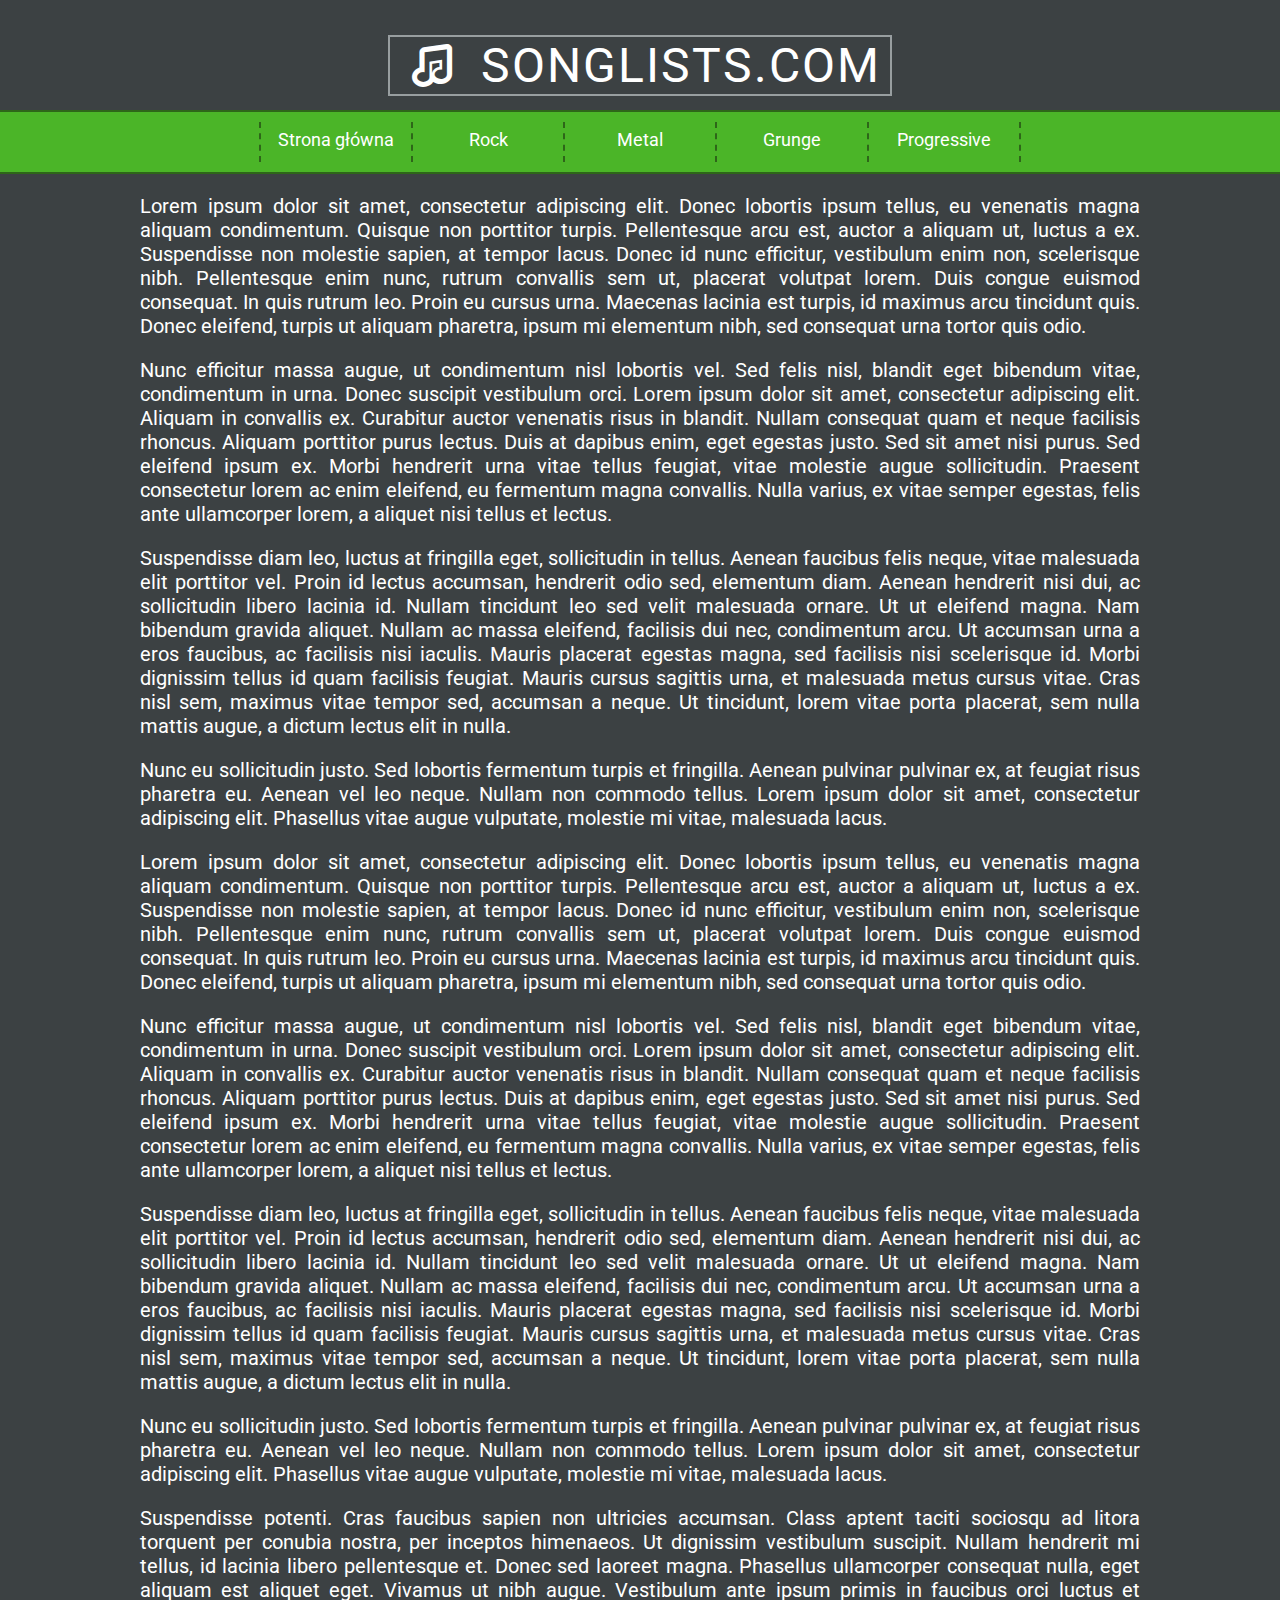
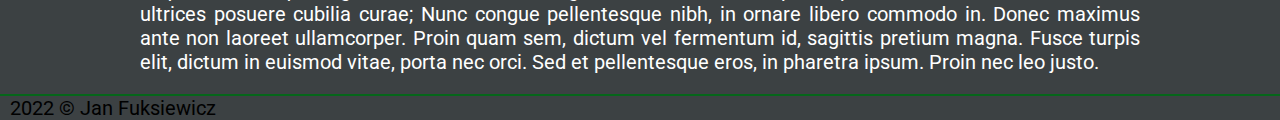
<file: index.html>
<!DOCTYPE HTML>
<html lang="pl">
<head>
	<meta charset="utf-8" />
	<meta http-equiv="X-UA-Compatible" content="IE=edge,chrome=1" />
	
	<title>Informatyka - Klasa 1a | SongLists</title>
	
	<meta name="description" content="temp" />
	
	<link rel="stylesheet" href="style.css" type="text/css" />
	<link rel="stylesheet" href="css/fontello.css" type="text/css" />
	<link href='http://fonts.googleapis.com/css?family=Lato|Josefin+Sans&subset=latin,latin-ext' rel='stylesheet' type='text/css'>
	<link rel="preconnect" href="https://fonts.googleapis.com">
	<link rel="preconnect" href="https://fonts.gstatic.com" crossorigin>
	<link href="https://fonts.googleapis.com/css2?family=Roboto:wght@400&display=swap" rel="stylesheet">
	<script src="https://ajax.googleapis.com/ajax/libs/jquery/2.2.4/jquery.min.js"></script>
	<script src="jquery.scrollTo.min.js"></script>
	<script>
		jQuery(function($)
		{	
			//scroll-reset
			$.scrollTo(0);
			
			$('#link1').click(function() { $.scrollTo($('#budowa-crt'), 500); });
			$('#link2').click(function() { $.scrollTo($('#dzial-crt'), 500); });
			$('#link3').click(function() { $.scrollTo($('#maska'), 500); });
			$('#link4').click(function() { $.scrollTo($('#wad-crt'), 500); });
			$('#link5').click(function() { $.scrollTo($('#par-crt'), 500); });
			$('#link6').click(function() { $.scrollTo($('#budowa-lcd'), 500); });
			$('#link7').click(function() { $.scrollTo($('#dzial-lcd'), 500); });
			$('#link8').click(function() { $.scrollTo($('#matryce-lcd'), 500); });
			$('#link9').click(function() { $.scrollTo($('#wad-lcd'), 500); });
			$('#link10').click(function() { $.scrollTo($('#par-lcd'), 500); });
			$('#link11').click(function() { $.scrollTo($('#dsub'), 500); });
			$('#link12').click(function() { $.scrollTo($('#dvi'), 500); });
			$('#link13').click(function() { $.scrollTo($('#hd'), 500); });
			$('#link14').click(function() { $.scrollTo($('#przysz'), 500); });
			$('#link15').click(function() { $.scrollTo($('#zrodla'), 500); });
			$('.scrollup').click(function() { $.scrollTo($('body'), 1000); });
			
		});
		$(window).scroll(function()
		{
			if($(this).scrollTop()>300) $('.scrollup').fadeIn();
			else $('.scrollup').fadeOut();		
		}
		);
	
	
	</script>
	
</head>

<body>
	<div class="wrapper">
	<a href="#" class="scrollup"> </a>
		<div class="header">
			<div class="logo"> <i class="icon-music-outline"></i> SongLists.com</div>
		</div>
		<div class="nav">
			<ol class="top">
				<li><a href="index.html">Strona główna</a></li>
				<li><a>Rock</a>
					<ul>
						<li><a href="acdc.html">AC/DC</a></li>
						<li><a href="led.html">Led Zeppelin</a></li>
					</ul>
				</li>
				<li><a>Metal</a>
					<ul>
						<li><a href="ratm.html">RATM</a></li>
						<li><a href="judas.html">Judas Priest</a></li>
						<li><a href="black.html">Black Sabbath</a></li>
					</ul>
				</li>
				<li><a>Grunge</a>
					<ul>
					<li><a href="nirvana.html">Nirvana</a></li>
					<li><a href="aic.html">Alice in Chains</a></li>
					<li><a href="sound.html">Soundgarden</a></li>
					</ul>
				</li>
				<li><a>Progressive</a>
					<ul>
					<li><a href="pink.html">Pink Floyd</a></li>
					<li><a href="beatles.html">The Beatles</a></li>
					<li><a href="doors.html">The Doors</a></li>
					</ul>
				</li>
			</ol>
		</div>
				
		<div class="content">
		<p>Lorem ipsum dolor sit amet, consectetur adipiscing elit. Donec lobortis ipsum tellus, eu venenatis magna aliquam condimentum. Quisque non porttitor turpis. Pellentesque arcu est, auctor a aliquam ut, luctus a ex. Suspendisse non molestie sapien, at tempor lacus. Donec id nunc efficitur, vestibulum enim non, scelerisque nibh. Pellentesque enim nunc, rutrum convallis sem ut, placerat volutpat lorem. Duis congue euismod consequat. In quis rutrum leo. Proin eu cursus urna. Maecenas lacinia est turpis, id maximus arcu tincidunt quis. Donec eleifend, turpis ut aliquam pharetra, ipsum mi elementum nibh, sed consequat urna tortor quis odio.</p>

		<p>Nunc efficitur massa augue, ut condimentum nisl lobortis vel. Sed felis nisl, blandit eget bibendum vitae, condimentum in urna. Donec suscipit vestibulum orci. Lorem ipsum dolor sit amet, consectetur adipiscing elit. Aliquam in convallis ex. Curabitur auctor venenatis risus in blandit. Nullam consequat quam et neque facilisis rhoncus. Aliquam porttitor purus lectus. Duis at dapibus enim, eget egestas justo. Sed sit amet nisi purus. Sed eleifend ipsum ex. Morbi hendrerit urna vitae tellus feugiat, vitae molestie augue sollicitudin. Praesent consectetur lorem ac enim eleifend, eu fermentum magna convallis. Nulla varius, ex vitae semper egestas, felis ante ullamcorper lorem, a aliquet nisi tellus et lectus.</p>

		<p>Suspendisse diam leo, luctus at fringilla eget, sollicitudin in tellus. Aenean faucibus felis neque, vitae malesuada elit porttitor vel. Proin id lectus accumsan, hendrerit odio sed, elementum diam. Aenean hendrerit nisi dui, ac sollicitudin libero lacinia id. Nullam tincidunt leo sed velit malesuada ornare. Ut ut eleifend magna. Nam bibendum gravida aliquet. Nullam ac massa eleifend, facilisis dui nec, condimentum arcu. Ut accumsan urna a eros faucibus, ac facilisis nisi iaculis. Mauris placerat egestas magna, sed facilisis nisi scelerisque id. Morbi dignissim tellus id quam facilisis feugiat. Mauris cursus sagittis urna, et malesuada metus cursus vitae. Cras nisl sem, maximus vitae tempor sed, accumsan a neque. Ut tincidunt, lorem vitae porta placerat, sem nulla mattis augue, a dictum lectus elit in nulla.</p>

		<p>Nunc eu sollicitudin justo. Sed lobortis fermentum turpis et fringilla. Aenean pulvinar pulvinar ex, at feugiat risus pharetra eu. Aenean vel leo neque. Nullam non commodo tellus. Lorem ipsum dolor sit amet, consectetur adipiscing elit. Phasellus vitae augue vulputate, molestie mi vitae, malesuada lacus.</p>

		<p>Lorem ipsum dolor sit amet, consectetur adipiscing elit. Donec lobortis ipsum tellus, eu venenatis magna aliquam condimentum. Quisque non porttitor turpis. Pellentesque arcu est, auctor a aliquam ut, luctus a ex. Suspendisse non molestie sapien, at tempor lacus. Donec id nunc efficitur, vestibulum enim non, scelerisque nibh. Pellentesque enim nunc, rutrum convallis sem ut, placerat volutpat lorem. Duis congue euismod consequat. In quis rutrum leo. Proin eu cursus urna. Maecenas lacinia est turpis, id maximus arcu tincidunt quis. Donec eleifend, turpis ut aliquam pharetra, ipsum mi elementum nibh, sed consequat urna tortor quis odio.</p>

		<p>Nunc efficitur massa augue, ut condimentum nisl lobortis vel. Sed felis nisl, blandit eget bibendum vitae, condimentum in urna. Donec suscipit vestibulum orci. Lorem ipsum dolor sit amet, consectetur adipiscing elit. Aliquam in convallis ex. Curabitur auctor venenatis risus in blandit. Nullam consequat quam et neque facilisis rhoncus. Aliquam porttitor purus lectus. Duis at dapibus enim, eget egestas justo. Sed sit amet nisi purus. Sed eleifend ipsum ex. Morbi hendrerit urna vitae tellus feugiat, vitae molestie augue sollicitudin. Praesent consectetur lorem ac enim eleifend, eu fermentum magna convallis. Nulla varius, ex vitae semper egestas, felis ante ullamcorper lorem, a aliquet nisi tellus et lectus.</p>

		<p>Suspendisse diam leo, luctus at fringilla eget, sollicitudin in tellus. Aenean faucibus felis neque, vitae malesuada elit porttitor vel. Proin id lectus accumsan, hendrerit odio sed, elementum diam. Aenean hendrerit nisi dui, ac sollicitudin libero lacinia id. Nullam tincidunt leo sed velit malesuada ornare. Ut ut eleifend magna. Nam bibendum gravida aliquet. Nullam ac massa eleifend, facilisis dui nec, condimentum arcu. Ut accumsan urna a eros faucibus, ac facilisis nisi iaculis. Mauris placerat egestas magna, sed facilisis nisi scelerisque id. Morbi dignissim tellus id quam facilisis feugiat. Mauris cursus sagittis urna, et malesuada metus cursus vitae. Cras nisl sem, maximus vitae tempor sed, accumsan a neque. Ut tincidunt, lorem vitae porta placerat, sem nulla mattis augue, a dictum lectus elit in nulla.</p>

		<p>Nunc eu sollicitudin justo. Sed lobortis fermentum turpis et fringilla. Aenean pulvinar pulvinar ex, at feugiat risus pharetra eu. Aenean vel leo neque. Nullam non commodo tellus. Lorem ipsum dolor sit amet, consectetur adipiscing elit. Phasellus vitae augue vulputate, molestie mi vitae, malesuada lacus.</p>

		<p>Suspendisse potenti. Cras faucibus sapien non ultricies accumsan. Class aptent taciti sociosqu ad litora torquent per conubia nostra, per inceptos himenaeos. Ut dignissim vestibulum suscipit. Nullam hendrerit mi tellus, id lacinia libero pellentesque et. Donec sed laoreet magna. Phasellus ullamcorper consequat nulla, eget aliquam est aliquet eget. Vivamus ut nibh augue. Vestibulum ante ipsum primis in faucibus orci luctus et ultrices posuere cubilia curae; Nunc congue pellentesque nibh, in ornare libero commodo in. Donec maximus ante non laoreet ullamcorper. Proin quam sem, dictum vel fermentum id, sagittis pretium magna. Fusce turpis elit, dictum in euismod vitae, porta nec orci. Sed et pellentesque eros, in pharetra ipsum. Proin nec leo justo.</p>
		</div>
	</div>
	<div class="footer">2022 &copy; Jan Fuksiewicz</div>
	<script src="jquery-1.11.3.min.js"></script>
	<script>

	$(document).ready(function() {
	var NavY = $('.nav').offset().top;
	 
	var stickyNav = function(){
	var ScrollY = $(window).scrollTop();
		  
	if (ScrollY > NavY) { 
		$('.nav').addClass('sticky');
	} else {
		$('.nav').removeClass('sticky'); 
	}
	};
	 
	stickyNav();
	 
	$(window).scroll(function() {
		stickyNav();
	});
	});
	
	</script>
</body>
</html>
</file>
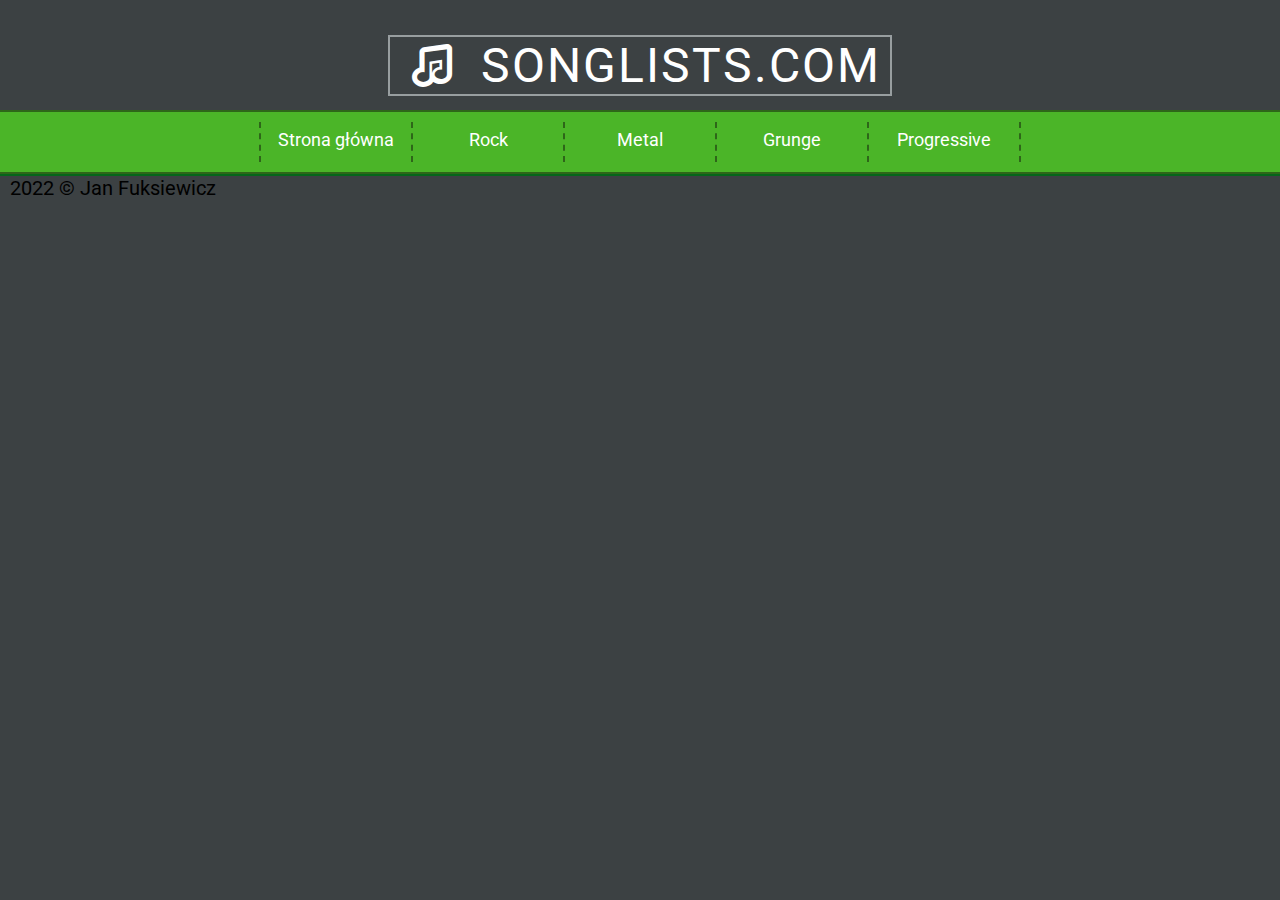
<file: Acdc.html>
<!DOCTYPE HTML>
<html lang="pl">
<head>
	<meta charset="utf-8" />
	<meta http-equiv="X-UA-Compatible" content="IE=edge,chrome=1" />
	
	<title>Informatyka - Klasa 1a | SongLists</title>
	
	<meta name="description" content="temp" />
	
	<link rel="stylesheet" href="style.css" type="text/css" />
	<link rel="stylesheet" href="css/fontello.css" type="text/css" />
	<link href='http://fonts.googleapis.com/css?family=Lato|Josefin+Sans&subset=latin,latin-ext' rel='stylesheet' type='text/css'>
	<link rel="preconnect" href="https://fonts.googleapis.com">
	<link rel="preconnect" href="https://fonts.gstatic.com" crossorigin>
	<link href="https://fonts.googleapis.com/css2?family=Roboto:wght@400&display=swap" rel="stylesheet">
	<script src="https://ajax.googleapis.com/ajax/libs/jquery/2.2.4/jquery.min.js"></script>
	<script src="jquery.scrollTo.min.js"></script>
	<script>
		jQuery(function($)
		{	
			//scroll-reset
			$.scrollTo(0);
			
			$('#link1').click(function() { $.scrollTo($('#budowa-crt'), 500); });
			$('#link2').click(function() { $.scrollTo($('#dzial-crt'), 500); });
			$('#link3').click(function() { $.scrollTo($('#maska'), 500); });
			$('#link4').click(function() { $.scrollTo($('#wad-crt'), 500); });
			$('#link5').click(function() { $.scrollTo($('#par-crt'), 500); });
			$('#link6').click(function() { $.scrollTo($('#budowa-lcd'), 500); });
			$('#link7').click(function() { $.scrollTo($('#dzial-lcd'), 500); });
			$('#link8').click(function() { $.scrollTo($('#matryce-lcd'), 500); });
			$('#link9').click(function() { $.scrollTo($('#wad-lcd'), 500); });
			$('#link10').click(function() { $.scrollTo($('#par-lcd'), 500); });
			$('#link11').click(function() { $.scrollTo($('#dsub'), 500); });
			$('#link12').click(function() { $.scrollTo($('#dvi'), 500); });
			$('#link13').click(function() { $.scrollTo($('#hd'), 500); });
			$('#link14').click(function() { $.scrollTo($('#przysz'), 500); });
			$('#link15').click(function() { $.scrollTo($('#zrodla'), 500); });
			$('.scrollup').click(function() { $.scrollTo($('body'), 1000); });
			
		});
		$(window).scroll(function()
		{
			if($(this).scrollTop()>300) $('.scrollup').fadeIn();
			else $('.scrollup').fadeOut();		
		}
		);
	
	
	</script>
	
</head>

<body>
	<div class="wrapper">
	<a href="#" class="scrollup"> </a>
		<div class="header">
			<div class="logo"> <i class="icon-music-outline"></i> SongLists.com</div>
		</div>
		<div class="nav">
			<ol class="top">
				<li><a href="index.html">Strona główna</a></li>
				<li><a>Rock</a>
					<ul>
						<li><a href="acdc.html">AC/DC</a></li>
						<li><a href="led.html">Led Zeppelin</a></li>
					</ul>
				</li>
				<li><a>Metal</a>
					<ul>
						<li><a href="ratm.html">RATM</a></li>
						<li><a href="judas.html">Judas Priest</a></li>
						<li><a href="black.html">Black Sabbath</a></li>
					</ul>
				</li>
				<li><a>Grunge</a>
					<ul>
					<li><a href="nirvana.html">Nirvana</a></li>
					<li><a href="aic.html">Alice in Chains</a></li>
					<li><a href="sound.html">Soundgarden</a></li>
					</ul>
				</li>
				<li><a>Progressive</a>
					<ul>
					<li><a href="pink.html">Pink Floyd</a></li>
					<li><a href="beatles.html">The Beatles</a></li>
					<li><a href="doors.html">The Doors</a></li>
					</ul>
				</li>
			</ol>
		</div>
		<div class="content">
		
		</div>
	</div>
	<div class="footer">2022 &copy; Jan Fuksiewicz</div>
	<script src="jquery-1.11.3.min.js"></script>
	<script>

	$(document).ready(function() {
	var NavY = $('.nav').offset().top;
	 
	var stickyNav = function(){
	var ScrollY = $(window).scrollTop();
		  
	if (ScrollY > NavY) { 
		$('.nav').addClass('sticky');
	} else {
		$('.nav').removeClass('sticky'); 
	}
	};
	 
	stickyNav();
	 
	$(window).scroll(function() {
		stickyNav();
	});
	});
	
	</script>
</body>
</html>
</file>
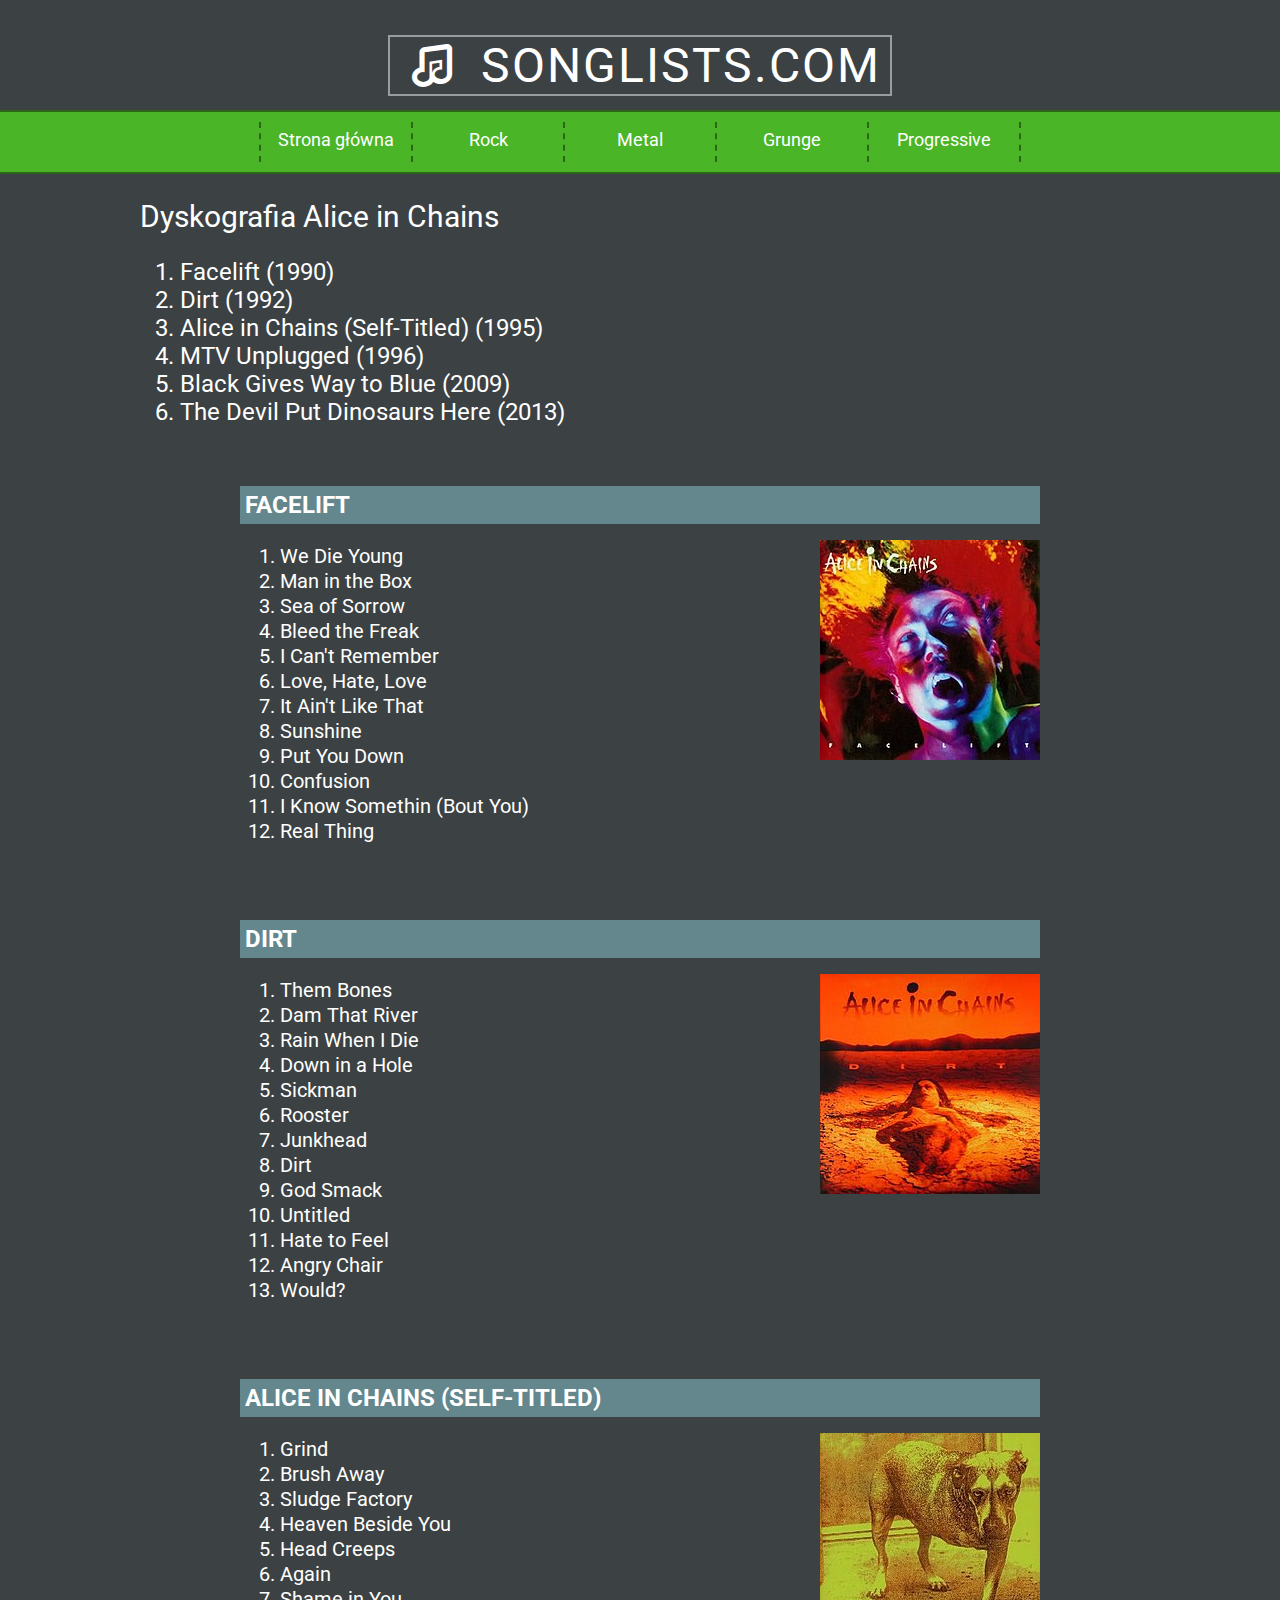
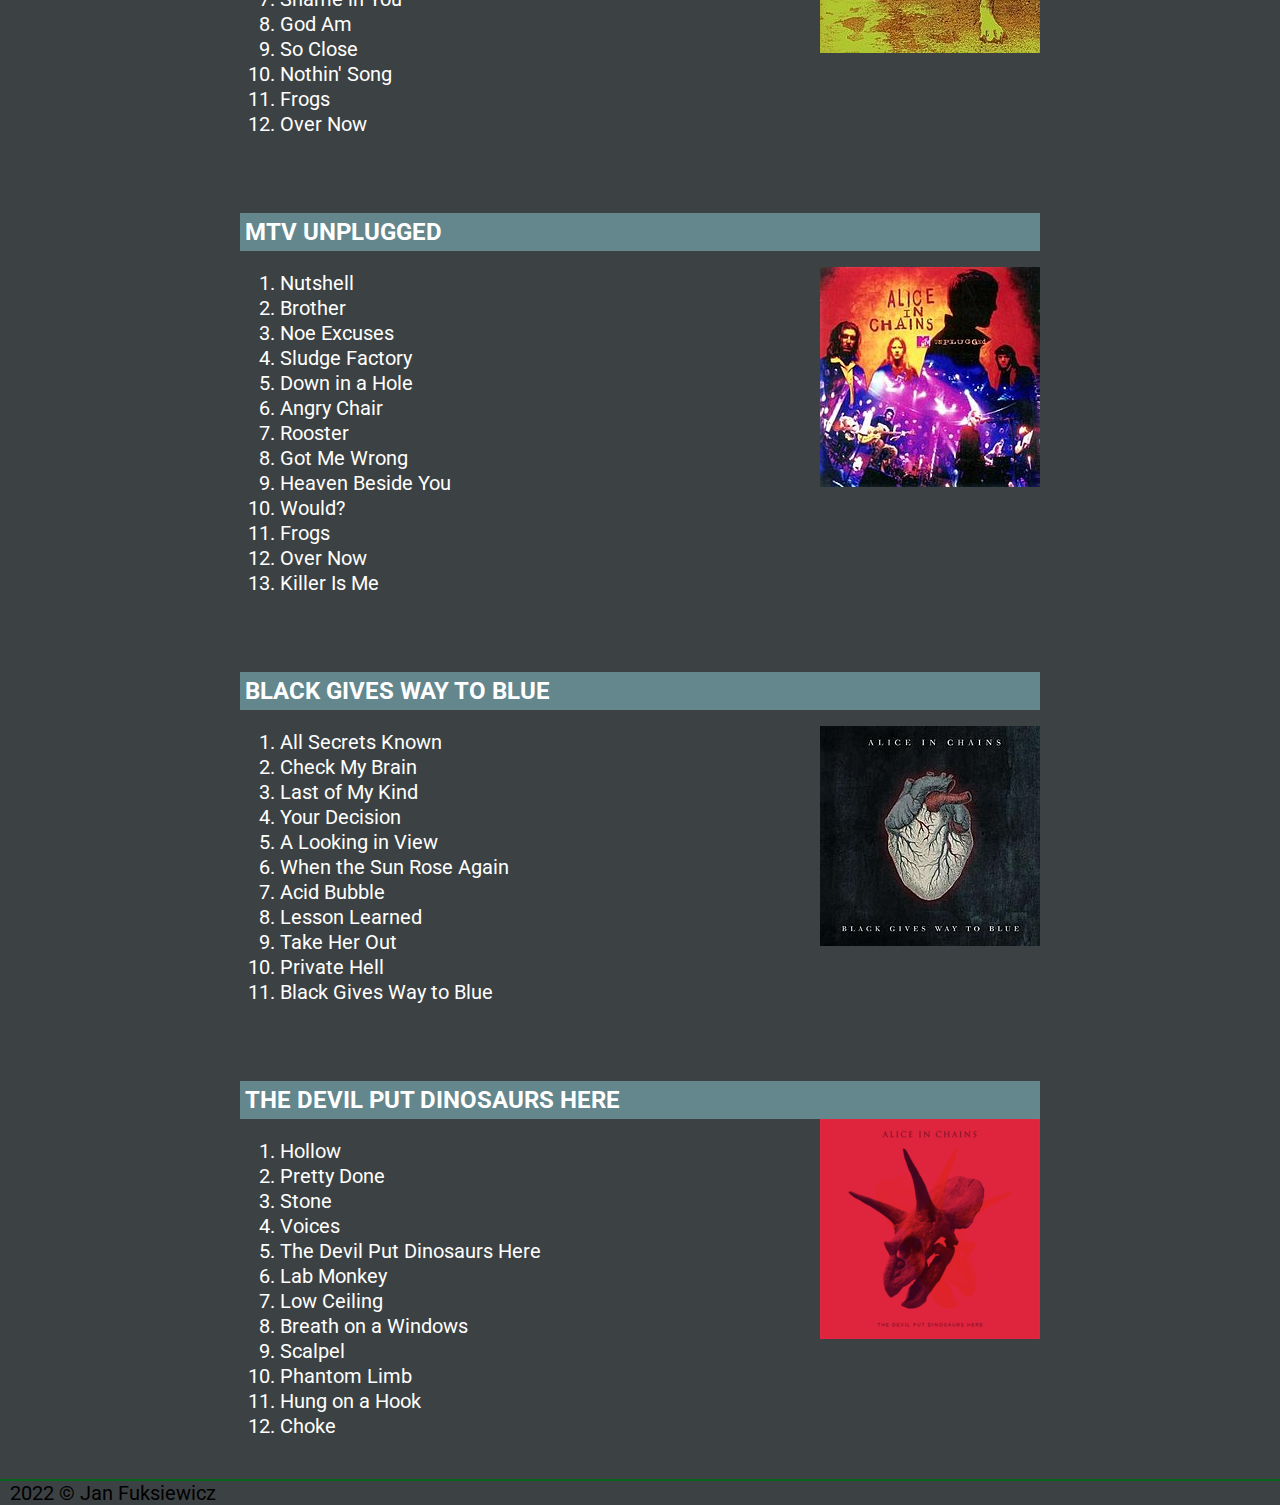
<file: aic.html>
<!DOCTYPE HTML>
<html lang="pl">
<head>
	<meta charset="utf-8" />
	<meta http-equiv="X-UA-Compatible" content="IE=edge,chrome=1" />
	
	<title>Informatyka - Klasa 1a | SongLists</title>
	
	<meta name="description" content="temp" />
	
	<link rel="stylesheet" href="style.css" type="text/css" />
	<link rel="stylesheet" href="css/fontello.css" type="text/css" />
	<link href='http://fonts.googleapis.com/css?family=Lato|Josefin+Sans&subset=latin,latin-ext' rel='stylesheet' type='text/css'>
	<link rel="preconnect" href="https://fonts.googleapis.com">
	<link rel="preconnect" href="https://fonts.gstatic.com" crossorigin>
	<link href="https://fonts.googleapis.com/css2?family=Roboto:wght@400&display=swap" rel="stylesheet">
	<script src="https://ajax.googleapis.com/ajax/libs/jquery/2.2.4/jquery.min.js"></script>
	<script src="jquery.scrollTo.min.js"></script>
	<script>
		jQuery(function($)
		{	
			//scroll-reset
			$.scrollTo(0);
			
			$('#link1').click(function() { $.scrollTo($('#facelift'), 500); });
			$('#link2').click(function() { $.scrollTo($('#dirt'), 500); });
			$('#link3').click(function() { $.scrollTo($('#st'), 500); });
			$('#link4').click(function() { $.scrollTo($('#mtv'), 500); });
			$('#link5').click(function() { $.scrollTo($('#bgwtb'), 500); });
			$('#link6').click(function() { $.scrollTo($('#tdpdh'), 500); });
			$('.scrollup').click(function() { $.scrollTo($('body'), 1000); });
			
		});
		$(window).scroll(function()
		{
			if($(this).scrollTop()>300) $('.scrollup').fadeIn();
			else $('.scrollup').fadeOut();		
		}
		);
	
	
	</script>
	
</head>

<body>
	<div class="wrapper">
	<a href="#" class="scrollup"> </a>
		<div class="header">
			<div class="logo"> <i class="icon-music-outline"></i> SongLists.com</div>
		</div>
		<div class="nav">
			<ol class="top">
				<li><a href="index.html">Strona główna</a></li>
				<li><a>Rock</a>
					<ul>
						<li><a href="acdc.html">AC/DC</a></li>
						<li><a href="led.html">Led Zeppelin</a></li>
					</ul>
				</li>
				<li><a>Metal</a>
					<ul>
						<li><a href="ratm.html">RATM</a></li>
						<li><a href="judas.html">Judas Priest</a></li>
						<li><a href="black.html">Black Sabbath</a></li>
					</ul>
				</li>
				<li><a>Grunge</a>
					<ul>
					<li><a href="nirvana.html">Nirvana</a></li>
					<li><a href="aic.html">Alice in Chains</a></li>
					<li><a href="sound.html">Soundgarden</a></li>
					</ul>
				</li>
				<li><a>Progressive</a>
					<ul>
					<li><a href="pink.html">Pink Floyd</a></li>
					<li><a href="beatles.html">The Beatles</a></li>
					<li><a href="doors.html">The Doors</a></li>
					</ul>
				</li>
			</ol>
		</div>
		<div class="content">
			<div class="spis"> Dyskografia Alice in Chains
						<ol class="albums">
							<li><a id="link1" href="#">Facelift (1990)</a></li>
							<li><a id="link2" href="#">Dirt (1992)</a></li>
							<li><a id="link3" href="#">Alice in Chains (Self-Titled) (1995)</a></li>
							<li><a id="link4" href="#">MTV Unplugged (1996)</a></li>
							<li id="facelift"><a id="link5" href="#">Black Gives Way to Blue (2009)</a></li>
							<li><a id="link6" href="#">The Devil Put Dinosaurs Here (2013)</a></li>
						</ol>
			</div>
			<div class="slajd">
				<h1>
					<div style="width:790px; background-color:#64878E;padding:5px;font-weight:700;color:#fff;">
						Facelift
					</div>
				</h1>
				<div style="float:right;"><img src="img/fl.jpg"></div>
				<ol class="in">
					<li>We Die Young</li>
					<li>Man in the Box</li>
					<li>Sea of Sorrow</li>
					<li>Bleed the Freak</li>
					<li>I Can't Remember</li>
					<li>Love, Hate, Love</li>
					<li>It Ain't Like That</li>
					<li>Sunshine</li>
					<li>Put You Down</li>
					<li>Confusion</li>
					<li id="dirt">I Know Somethin (Bout You)</li>
					<li>Real Thing</li>
				</ol>
				<div style="clear:both;"></div>
			</div>
			<div class="slajd">
				<h1>
					<div style="width:790px; background-color:#64878E;padding:5px;font-weight:700;color:#fff;">
						Dirt
					</div>
				</h1>
				<div style="float:right;"><img src="img/dirt.jpg"></div>
				<ol class="in">
					<li>Them Bones</li>
					<li>Dam That River</li>
					<li>Rain When I Die</li>
					<li>Down in a Hole</li>
					<li>Sickman</li>
					<li>Rooster</li>
					<li>Junkhead</li>
					<li>Dirt</li>
					<li>God Smack</li>
					<li>Untitled</li>
					<li>Hate to Feel</li>
					<li id="st">Angry Chair</li>
					<li>Would?</li>
				</ol>
				<div style="clear:both;"></div>
			</div>
			<div class="slajd">
				<h1>
					<div style="width:790px; background-color:#64878E;padding:5px;font-weight:700;color:#fff;">
						Alice in Chains (Self-Titled)
					</div>
				</h1>
				<div style="float:right;"><img src="img/st.jpg"></div>
				<ol class="in">
					<li>Grind</li>
					<li>Brush Away</li>
					<li>Sludge Factory</li>
					<li>Heaven Beside You</li>
					<li>Head Creeps</li>
					<li>Again</li>
					<li>Shame in You</li>
					<li>God Am</li>
					<li>So Close</li>
					<li>Nothin' Song</li>
					<li id="mtv">Frogs</li>
					<li>Over Now</li>
				</ol>
				<div style="clear:both;"></div>
			</div>
			<div class="slajd">
				<h1>
					<div style="width:790px; background-color:#64878E;padding:5px;font-weight:700;color:#fff;">
						MTV Unplugged
					</div>
				</h1>
				<div style="float:right;"><img src="img/mtv.jpg"></div>
				<ol class="in">
					<li>Nutshell</li>
					<li>Brother</li>
					<li>Noe Excuses</li>
					<li>Sludge Factory</li>
					<li>Down in a Hole</li>
					<li>Angry Chair</li>
					<li>Rooster</li>
					<li>Got Me Wrong</li>
					<li>Heaven Beside You</li>
					<li>Would?</li>
					<li>Frogs</li>
					<li id="bgwtb">Over Now</li>
					<li>Killer Is Me</li>
				</ol>
				<div style="clear:both;"></div>
			</div>
			<div class="slajd">
				<h1>
					<div style="width:790px; background-color:#64878E;padding:5px;font-weight:700;color:#fff;">
						Black Gives Way to Blue
					</div>
				</h1>
				<div style="float:right;"><img src="img/bgwtb.jpg"></div>
				<ol class="in">
					<li>All Secrets Known</li>
					<li>Check My Brain</li>
					<li>Last of My Kind</li>
					<li>Your Decision</li>
					<li>A Looking in View</li>
					<li>When the Sun Rose Again</li>
					<li>Acid Bubble</li>
					<li>Lesson Learned</li>
					<li>Take Her Out</li>
					<li id="tdpdh">Private Hell</li>
					<li>Black Gives Way to Blue</li>
				</ol>
				<div style="clear:both;"></div>
			</div>
			<div class="slajd">
				<h1>
					<div style="width:790px; background-color:#64878E;padding:5px;font-weight:700;color:#fff;">
						The Devil Put Dinosaurs Here
					</div>
					<div style="float:right;"><img src="img/tdpdh.png"></div>
				</h1>
				<ol class="in">
					<li>Hollow</li>
					<li>Pretty Done</li>
					<li>Stone</li>
					<li>Voices</li>
					<li>The Devil Put Dinosaurs Here</li>
					<li>Lab Monkey</li>
					<li>Low Ceiling</li>
					<li>Breath on a Windows</li>
					<li>Scalpel</li>
					<li>Phantom Limb</li>
					<li>Hung on a Hook</li>
					<li>Choke</li>
				</ol>
				<div style="clear:both;"></div>
			</div>
		</div>
	</div>
	<div class="footer">2022 &copy; Jan Fuksiewicz</div>
	<script src="jquery-1.11.3.min.js"></script>
	<script>

	$(document).ready(function() {
	var NavY = $('.nav').offset().top;
	 
	var stickyNav = function(){
	var ScrollY = $(window).scrollTop();
		  
	if (ScrollY > NavY) { 
		$('.nav').addClass('sticky');
	} else {
		$('.nav').removeClass('sticky'); 
	}
	};
	 
	stickyNav();
	 
	$(window).scroll(function() {
		stickyNav();
	});
	});
	
	</script>
</body>
</html>
</file>
<file: style.css>
body
{
	background-color: #3C4143;
	font-family: 'Roboto', sans-serif;
	font-size: 20px;
	margin: 0 !important;
}

.header
{
	width: 1000px;
	height: 40px;
	font-size: 35px;
	color: white;
	text-align: center;
	text-transform: uppercase;
	padding: 35px 0px;
	letter-spacing: 2px;
	margin-left: auto;
	margin-right: auto;
}

.logo
{
	width: 500px;
	font-size: 48px;
	border: 2px solid #989EA0;
	margin-left: auto;
	margin-right: auto;
}

.nav
{
	width: 100%;
	padding: 10px 0px;
	background-color: #4bb528;
	text-align: center;
	border-top: 2px solid #2e6619;
	border-bottom: 2px solid #2e6619;
	height: 40px;
}

.wrapper
{
	width: 100%;
}

.content
{
	width: 1000px;
	margin-left: auto;
	margin-right: auto;
	text-align: justify;
	color: white;
}

.spis
{
	padding-top: 25px;
	font-size: 30px;
	text-decoration: none;
}

ul
{
	text-decoration: none;
	color: white;
}

.sticky
{
	width: 100%;
	position: fixed;
	left: 0;
	top: 0;
	z-index: 100;
}

.scrollup
{
	width: 64px;
	height: 64px;
	text-decoration: none;
	background: url("img/up.png") no-repeat 0px 0px;
	position: fixed;
	right: 50px;
	bottom: 50px;
	display: none;
}

.footer
{
	border-top: 2px solid #06661a;
	padding: 0px 10px;
}

ol.top
{
	padding: 0;
	margin: 0;
	list-style-type: none;
	font-size: 18px;
	height: 35px;
	line-height: 200%;
	display: inline-block;
}

ol.top a
{
	color: #ffffff;
	text-decoration: none;
	display: block;
}

ol.top > li
{
	float: left;
	width: 150px;
	height: 40px;
	border-right: 2px dashed #2e6619;
}

ol.top > li:first-child
{
	border-left: 2px dashed #2e6619;
}

ol.top > li:hover
{
	background-color: #9AD87E;
}

ol.top >li:hover > a
{
	color: #2e6619;
}

ol.top >li > ul
{
	list-style-type: none;
	padding: 0;
	margin: 0;
	height: 40px;
	display: none;
}

ol.top > li:hover > ul
{
	display:block;
}

ol.top >li > ul > li
{
	background-color: #9AD87E;
	position: relative;
	z-index: 100;
	border-top: 1px dashed #2e6619;
}

ol.top >li > ul > li:hover
{
	background-color: #4bb528;
}

ol.top >li > ul > li:hover > a
{
	color: #2e6619;
}

ol.albums
{
	color: #ffffff;
	font-size: 24px;
	text-decoration: none;
}

a:link
{
	color: white;
	text-decoration: none;
}

a:visited
{
	color: white;
	text-decoration: none;
}

a:hover
{
	color: #4bb528;
	text-decoration: none;
}

a:active
{
	color: white;
	text-decoration: none;
}

h1
{
	font-size: 24px;
	text-transform: uppercase;
	font-weight: 700;
}

.slajd
{
	width: 800px;
	padding: 20px 40px;
	text-align: justify;
	margin-left: auto;
	margin-right: auto;
}

ol.in
{
	font-size: 20px;
	line-height: 25px;
}
</file>
<file: css/fontello.css>
@font-face {
  font-family: 'fontello';
  src: url('../font/fontello.eot?83220422');
  src: url('../font/fontello.eot?83220422#iefix') format('embedded-opentype'),
       url('../font/fontello.woff2?83220422') format('woff2'),
       url('../font/fontello.woff?83220422') format('woff'),
       url('../font/fontello.ttf?83220422') format('truetype'),
       url('../font/fontello.svg?83220422#fontello') format('svg');
  font-weight: normal;
  font-style: normal;
}
/* Chrome hack: SVG is rendered more smooth in Windozze. 100% magic, uncomment if you need it. */
/* Note, that will break hinting! In other OS-es font will be not as sharp as it could be */
/*
@media screen and (-webkit-min-device-pixel-ratio:0) {
  @font-face {
    font-family: 'fontello';
    src: url('../font/fontello.svg?83220422#fontello') format('svg');
  }
}
*/
[class^="icon-"]:before, [class*=" icon-"]:before {
  font-family: "fontello";
  font-style: normal;
  font-weight: normal;
  speak: never;

  display: inline-block;
  text-decoration: inherit;
  width: 1em;
  margin-right: .2em;
  text-align: center;
  /* opacity: .8; */

  /* For safety - reset parent styles, that can break glyph codes*/
  font-variant: normal;
  text-transform: none;

  /* fix buttons height, for twitter bootstrap */
  line-height: 1em;

  /* Animation center compensation - margins should be symmetric */
  /* remove if not needed */
  margin-left: .2em;

  /* you can be more comfortable with increased icons size */
  /* font-size: 120%; */

  /* Font smoothing. That was taken from TWBS */
  -webkit-font-smoothing: antialiased;
  -moz-osx-font-smoothing: grayscale;

  /* Uncomment for 3D effect */
  /* text-shadow: 1px 1px 1px rgba(127, 127, 127, 0.3); */
}

.icon-music-outline:before { content: '\e800'; } /* '' */
</file>
